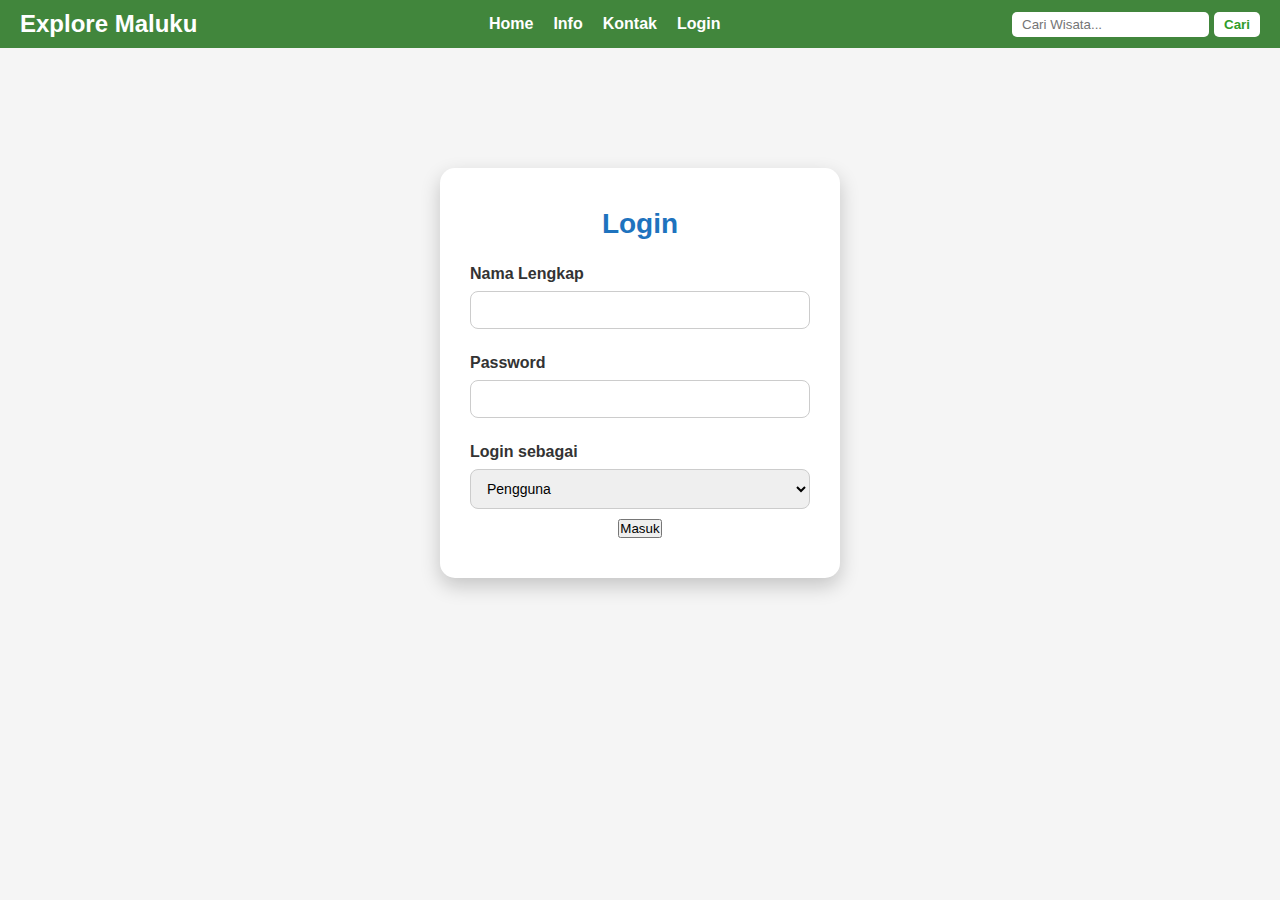
<file: index.html>
<!DOCTYPE html>
<html lang="id">
<head>
<meta charset="UTF-8">
<meta name="viewport" content="width=device-width, initial-scale=1.0">
<title>Home - Wisata Maluku</title>
<link rel="stylesheet" href="style.css">
<script src="script.js" defer></script>
</head>
<body>

<header>
    <nav class="navbar">
        <h2 class="logo">Explore Maluku</h2>
        <ul class="nav-links">
            <li><a href="index.html" class="nav-item">Home</a></li>
            <li><a href="info.html" class="nav-item">Info</a></li>
            <li><a href="contact.html" class="nav-item">Kontak</a></li>
            <li><a href="login.html" id="login-btn" class="nav-item">Login</a></li>
            <li><button id="profile-btn" class="nav-item"></button></li>
        </ul>
        <div class="nav-search">
            <input type="text" id="searchInputHome" placeholder="Cari Wisata...">
            <button onclick="goSearch()">Cari</button>
        </div>
    </nav>
</header>

<section class="home-section">
    <div class="home-container">
        <h1 class="home-title">Jelajahi Keindahan Maluku</h1>
        <p class="home-desc">
            Maluku menawarkan suasana yang tenang dan keindahan alam yang menyejukkan. 
            Setiap pulau memiliki pesonanya sendiri, mulai dari pantai, pegunungan, 
            hingga kehidupan bawah laut yang memukau. Mari kenali lebih dekat 
            keindahan Maluku dan temukan tempat-tempat menarik untuk dikunjungi.
        </p>
    </div>
</section>

</body>
</html>
</file>
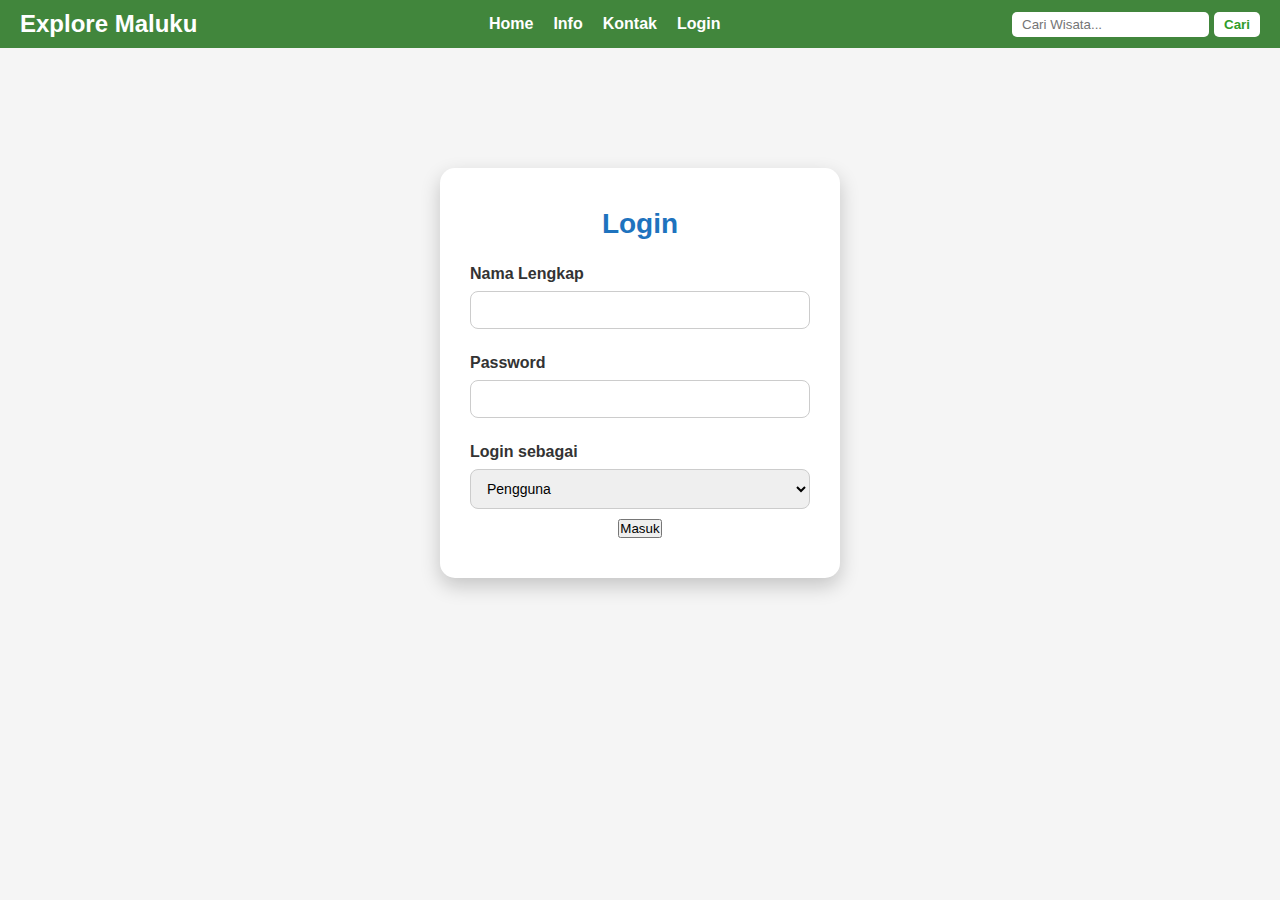
<file: contact.html>
<!DOCTYPE html>
<html lang="id">
<head>
<meta charset="UTF-8">
<meta name="viewport" content="width=device-width, initial-scale=1.0">
<title>Kontak - Wisata Maluku</title>
<link rel="stylesheet" href="style.css">
<script src="script.js" defer></script>
</head>
<body>

<header>
    <nav class="navbar">
        <h2 class="logo">Explore Maluku</h2>
        <ul class="nav-links">
            <li><a href="index.html" class="nav-item">Home</a></li>
            <li><a href="info.html" class="nav-item">Info</a></li>
            <li><a href="contact.html" class="nav-item">Kontak</a></li>
            <li><a href="login.html" id="login-btn" class="nav-item">Login</a></li>
            <li><button id="profile-btn" class="nav-item"></button></li>
        </ul>
        <div class="nav-search">
            <input type="text" id="searchInputHome" placeholder="Cari Wisata...">
            <button onclick="goSearch()">Cari</button>
        </div>
    </nav>
</header>


<section class="contact-section">
    <h2>Kritik & Saran</h2>
    <p>Silakan kirim kritik, saran, atau pertanyaan Anda melalui form berikut:</p>

    <form id="contact-form" class="contact-form">
        <label>Nama</label>
        <input type="text" id="nama" required>

        <label>Email</label>
        <input type="email" id="email" required>

        <label>Kritik & Saran</label>
        <textarea id="kritik" rows="5" required></textarea>

        <input type="submit" value="Kirim" class="btn-kirim">
    </form>

    <div class="contact-info">
        <h3>Kontak Lain</h3>
        <p>Email: info@exploremaluku.id</p>
        <p>Telepon: +62 812 3456 7890</p>
    </div>
</section>

</body>
</html>
</file>
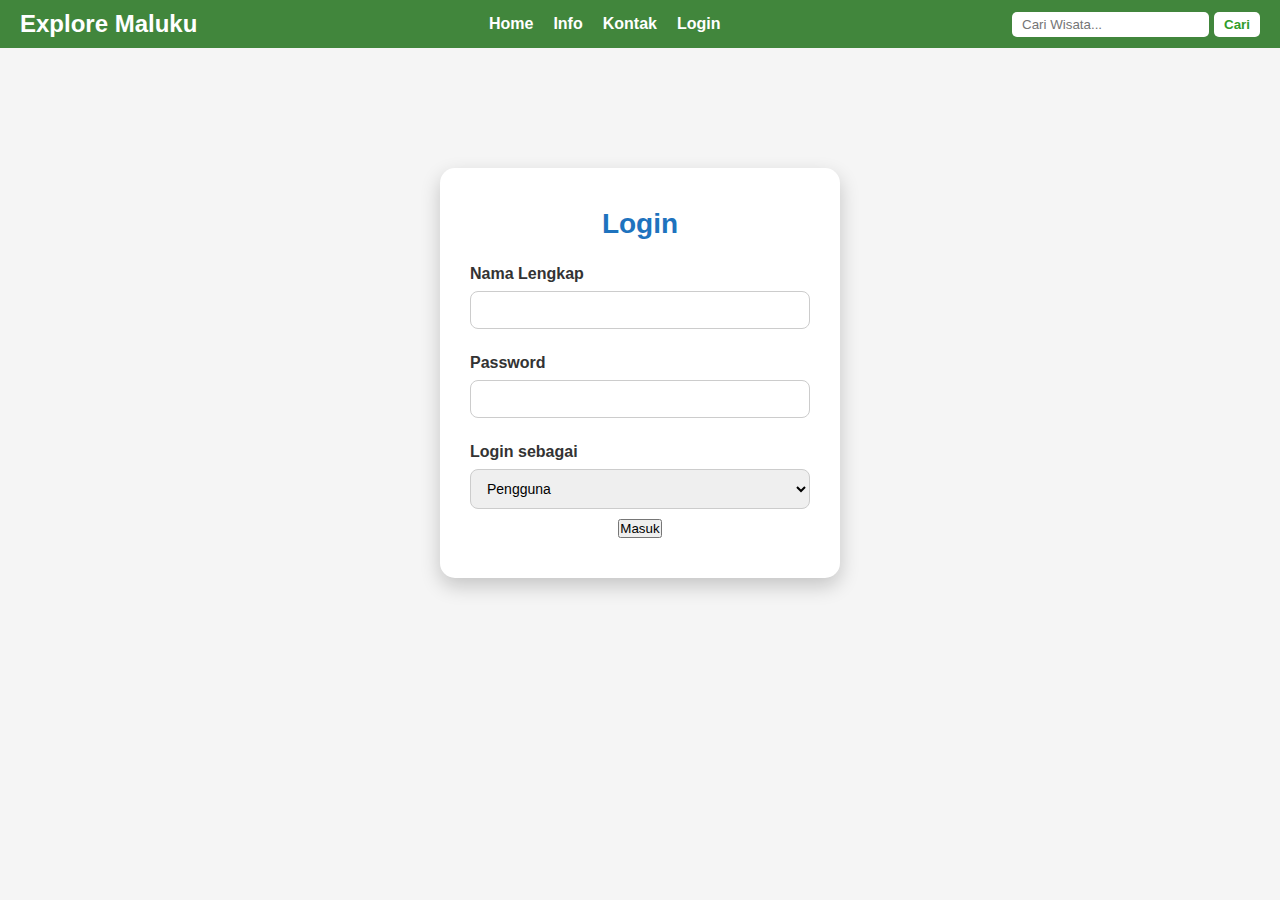
<file: info.html>
<!DOCTYPE html>
<html lang="id">
<head>
<meta charset="UTF-8">
<meta name="viewport" content="width=device-width, initial-scale=1.0">
<title>Info - Wisata Maluku</title>
<link rel="stylesheet" href="style.css">
<script src="script.js" defer></script>
</head>
<body>

<header>
    <nav class="navbar">
        <h2 class="logo">Explore Maluku</h2>
        <ul class="nav-links">
            <li><a href="index.html" class="nav-item">Home</a></li>
            <li><a href="info.html" class="nav-item">Info</a></li>
            <li><a href="contact.html" class="nav-item">Kontak</a></li>
            <li><a href="login.html" id="login-btn" class="nav-item">Login</a></li>
            <li><button id="profile-btn" class="nav-item"></button></li>
        </ul>
        <div class="nav-search">
            <input type="text" id="searchInputHome" placeholder="Cari Wisata...">
            <button onclick="goSearch()">Cari</button>
        </div>
    </nav>
</header>


<section class="info-section">
    <div class="info-box">
        <h2>Tentang Wisata Maluku</h2>
        <p>
            Maluku adalah provinsi kepulauan di Indonesia yang dikenal dengan pantai-pantai indah, 
            laut jernih, budaya unik, dan sejarah rempah-rempah. Banyak pulau di Maluku yang masih 
            alami sehingga cocok untuk wisata alam dan petualangan.
        </p>

        <h3>Destinasi Unggulan</h3>
        <ul>
            <li>Pantai Ora (Seram) – Air bening dan surga snorkeling.</li>
            <li>Kepulauan Banda – Tempat bersejarah dan spot diving kelas dunia.</li>
            <li>Pantai Liang (Ambon) – Pasir putih dan laut biru jernih.</li>
            <li>Pantai Ngurbloat (Kei) – Dijuluki pantai pasir terhalus di dunia.</li>
            <li>Danau Rana (Buru) – Danau alami dengan udara yang sejuk.</li>
        </ul>

        <h3>Mengapa Berkunjung ke Maluku?</h3>
        <ul>
            <li>Alam yang masih sangat alami</li>
            <li>Pantai dan laut kelas dunia</li>
            <li>Budaya yang unik dan beragam</li>
            <li>Ramah untuk wisata keluarga maupun petualangan</li>
        </ul>
    </div>
</section>

</body>
</html>
</file>
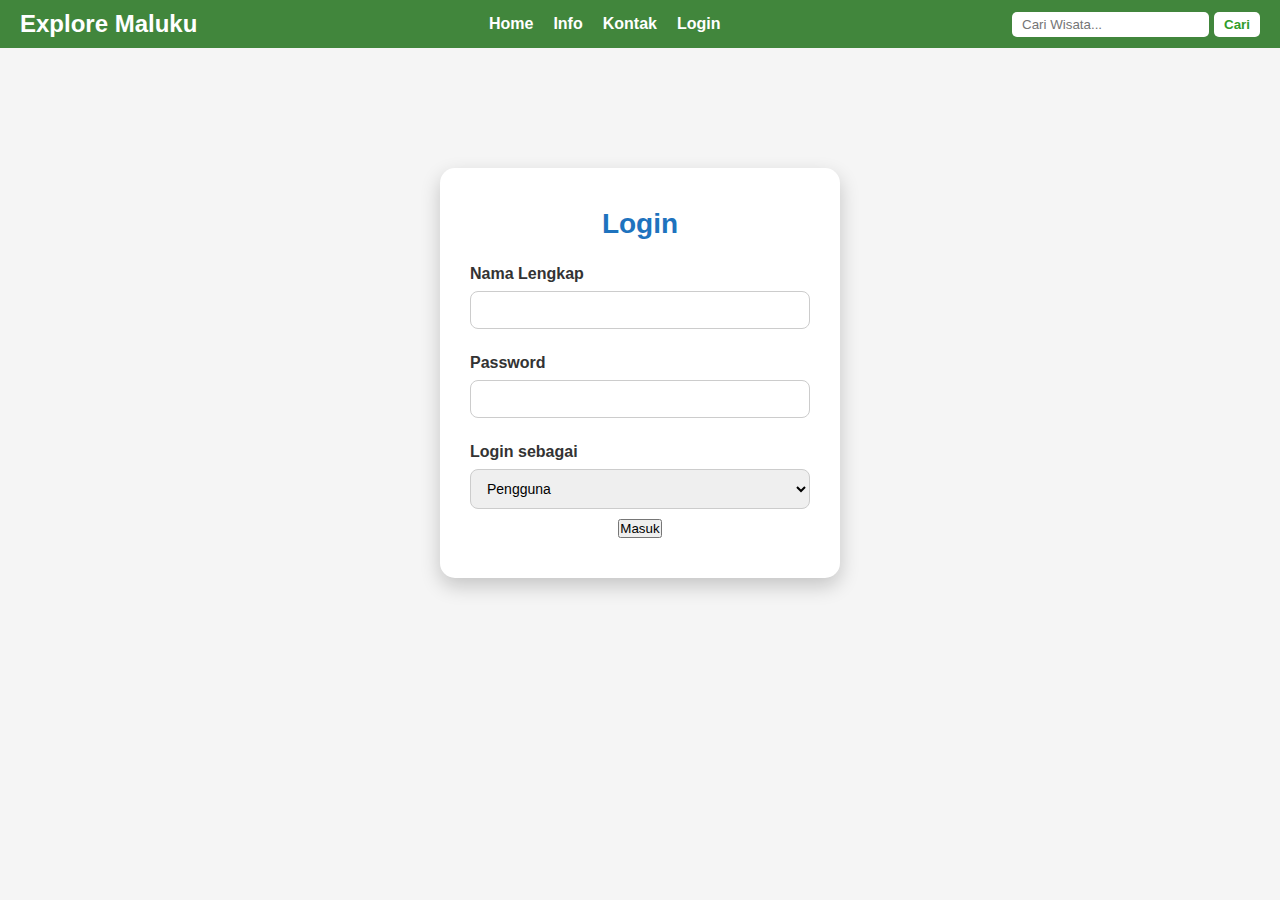
<file: login.html>
<!DOCTYPE html>
<html lang="id">
<head>
<meta charset="UTF-8">
<meta name="viewport" content="width=device-width, initial-scale=1.0">
<title>Login</title>
<link rel="stylesheet" href="style.css">
<script src="script.js" defer></script>
</head>
<body>

<header>
    <nav class="navbar">
        <h2 class="logo">Explore Maluku</h2>
        <ul class="nav-links">
            <li><a href="index.html" class="nav-item">Home</a></li>
            <li><a href="info.html" class="nav-item">Info</a></li>
            <li><a href="contact.html" class="nav-item">Kontak</a></li>
            <li><a href="login.html" id="login-btn" class="nav-item">Login</a></li>
            <li><button id="profile-btn" class="nav-item"></button></li>
        </ul>
        <div class="nav-search">
            <input type="text" id="searchInputHome" placeholder="Cari Wisata...">
            <button onclick="goSearch()">Cari</button>
        </div>
    </nav>
</header>


<section class="login-section">
    <div class="login-box">
        <h2 class="judul-login">Login</h2>
        <form id="login-form">
            <label>Nama Lengkap</label>
            <input type="text" id="username" required>

            <label>Password</label>
            <input type="password" id="password" required>

            <label>Login sebagai</label>
            <select id="role">
                <option value="Pengguna">Pengguna</option>
                <option value="Admin">Admin</option>
            </select>

            <input type="submit" value="Masuk" class="btn">
        </form>
    </div>
</section>

</body>
</html>
</file>
<file: style.css>
* {
    margin:0;
    padding:0;
    box-sizing:border-box;
    font-family:Arial, sans-serif;
}

body {
    background-color:#f5f5f5;
}

.navbar {
    display:flex;
    justify-content:space-between;
    align-items:center;
    background-color:#1e73be;
    padding:15px 30px;
    position:fixed;
    width:100%;
    top:0;
    z-index:1000;
}

.navbar .logo {
    font-size:24px;
    font-weight:bold;
    color:#fff;
}

.navbar ul {
    display:flex;
    list-style:none;
}

.navbar ul li {
    margin-left:30px;
}

.navbar ul li a {
    text-decoration:none;
    color:#fff;
    font-weight:600;
    transition:0.3s;
}

.navbar ul li a:hover,
.navbar ul li a.active {
    color:#f0f0f0;
}

.nav-search {
    display:flex;
    align-items:center;
}

.nav-search input {
    padding:6px 10px;
    border-radius:5px;
    border:none;
    outline:none;
}

.nav-search button {
    padding:6px 12px;
    margin-left:5px;
    border:none;
    border-radius:5px;
    background-color:#fff;
    color:#1e73be;
    font-weight:bold;
    cursor:pointer;
    transition:0.3s;
}

.nav-search button:hover {
    background-color:#f0f0f0;
}

.home-container {
    max-width:1200px;
    margin:120px auto 50px auto;
    padding:100px 40px 50px 40px;
    text-align:left;
    color:#fff;
    background-image:url('img/bg-wisata.jpg'); 
    background-size:cover;
    background-position:center;
    border-radius:10px;
    box-shadow:0 4px 10px rgba(0,0,0,0.3);
}

.home-title {
    font-size:36px;
    margin-bottom:15px;
    font-weight:bold;
}

.home-desc {
    font-size:18px;
    line-height:1.6;
}


.grid-wisata {
    display:grid;
    grid-template-columns:repeat(auto-fit, minmax(280px,1fr));
    gap:20px;
    max-width:1200px;
    margin:30px auto;
    padding:0 20px;
}

.card-wisata {
    background-color:#fff;
    border-radius:10px;
    box-shadow:0 4px 8px rgba(0,0,0,0.1);
    overflow:hidden;
    transition:0.3s;
}

.card-wisata:hover {
    transform:translateY(-5px);
    box-shadow:0 6px 12px rgba(0,0,0,0.15);
}

.card-wisata img {
    width:100%;
    height:180px;
    object-fit:cover;
}

.card-wisata h3 {
    font-size:20px;
    margin:10px 15px;
}

.card-wisata p {
    font-size:14px;
    margin:0 15px 10px 15px;
    color:#555;
}

.btn-detail {
    display:block;
    text-align:center;
    margin:0 15px 15px 15px;
    padding:8px 0;
    background-color:#1e73be;
    color:#fff;
    border-radius:5px;
    text-decoration:none;
    font-weight:bold;
    transition:0.3s;
}

.btn-detail:hover {
    background-color:#155a8a;
}

.detail-section {
    max-width:900px;
    margin:120px auto 50px auto;
    padding:20px;
    background-color:#fff;
    border-radius:10px;
    box-shadow:0 4px 10px rgba(0,0,0,0.1);
}

.detail-section .judul-detail {
    font-size:28px;
    margin-bottom:20px;
    text-align:center;
}

.detail-img {
    width:100%;
    border-radius:10px;
    margin-bottom:20px;
}

.detail-desc {
    font-size:16px;
    line-height:1.6;
    text-align:justify;
    margin-bottom:20px;
}

.btn-kembali {
    display:inline-block;
    padding:8px 15px;
    background-color:#1e73be;
    color:#fff;
    border-radius:5px;
    text-decoration:none;
    font-weight:bold;
    transition:0.3s;
}

.btn-kembali:hover {
    background-color:#155a8a;
}
.login-section {
    max-width:400px;
    margin:120px auto 50px auto;
    padding:30px;
    background-color:#fff;
    border-radius:10px;
    box-shadow:0 4px 10px rgba(0,0,0,0.1);
}

.login-box h2 {
    text-align:center;
    margin-bottom:20px;
}

.login-form label {
    display:block;
    margin-top:10px;
    margin-bottom:5px;
    font-weight:bold;
}

.login-form input {
    width:100%;
    padding:8px 10px;
    border-radius:5px;
    border:1px solid #ccc;
    outline:none;
}

.btn-login {
    width:100%;
    margin-top:20px;
    padding:10px;
    background-color:#1e73be;
    color:#fff;
    border:none;
    border-radius:5px;
    font-weight:bold;
    cursor:pointer;
    transition:0.3s;
}

.btn-login:hover {
    background-color:#155a8a;
}

.contact-section {
    max-width:600px;
    margin:120px auto 50px auto;
    padding:30px;
    background-color:#fff;
    border-radius:10px;
    box-shadow:0 4px 10px rgba(0,0,0,0.1);
}

.contact-section h2 {
    text-align:center;
    margin-bottom:15px;
}

.contact-section p {
    text-align:center;
    margin-bottom:20px;
    color:#555;
}

.contact-form label {
    display:block;
    margin-top:10px;
    margin-bottom:5px;
    font-weight:bold;
}

.contact-form input,
.contact-form textarea {
    width:100%;
    padding:8px 10px;
    border-radius:5px;
    border:1px solid #ccc;
    outline:none;
}

.btn-kirim {
    width:100%;
    margin-top:20px;
    padding:10px;
    background-color:#1e73be;
    color:#fff;
    border:none;
    border-radius:5px;
    font-weight:bold;
    cursor:pointer;
    transition:0.3s;
}

.btn-kirim:hover {
    background-color:#155a8a;
}

.info-section {
    max-width:1000px;
    margin:120px auto 50px auto;
    padding:20px;
    min-height:calc(100vh - 140px);
    background-image:url('img/bg2.jpg'); 
    background-size:cover;
    background-position:center;
}

.info-box {
    background-color:#fff;
    padding:30px;
    border-radius:10px;
    box-shadow:0 4px 10px rgba(0,0,0,0.2);
    max-width:800px;
    margin:0 auto;
}

.info-box h2 {
    font-size:28px;
    margin-bottom:15px;
}

.info-box h3 {
    font-size:22px;
    margin-top:20px;
    margin-bottom:10px;
}

.info-box p {
    font-size:16px;
    line-height:1.6;
    margin-bottom:10px;
}

.info-box ul {
    margin-left:20px;
    margin-bottom:10px;
}

.info-box ul li {
    margin-bottom:5px;
    font-size:15px;
    line-height:1.5;
}

.contact-section {
    max-width:600px;
    margin:120px auto 50px auto;
    padding:30px;
    background-color:#fff;
    border-radius:10px;
    box-shadow:0 4px 10px rgba(0,0,0,0.1);
}

.contact-section h2 {
    text-align:center;
    margin-bottom:15px;
}

.contact-section p {
    text-align:left; 
    margin-bottom:20px;
    color:#555;
}

.contact-form label {
    display:block;
    margin-top:10px;
    margin-bottom:5px;
    font-weight:bold;
}

.contact-form input,
.contact-form textarea {
    width:100%;
    padding:8px 10px;
    border-radius:5px;
    border:1px solid #ccc;
    outline:none;
}

.btn-kirim {
    width:100%;
    margin-top:20px;
    padding:10px;
    background-color:#1e73be;
    color:#fff;
    border:none;
    border-radius:5px;
    font-weight:bold;
    cursor:pointer;
    transition:0.3s;
}

.btn-kirim:hover {
    background-color:#155a8a;
}


.contact-info {
    margin-top:30px;
    background-color:#f0f0f0;
    padding:15px 20px;
    border-radius:8px;
    text-align:left;
}

.contact-info h3 {
    margin-bottom:10px;
}

.contact-info p {
    margin-bottom:5px;
}
* {
    margin: 0;
    padding: 0;
    box-sizing: border-box;
    font-family: Arial, sans-serif;
}

.navbar {
    display: flex;
    align-items: center;
    justify-content: space-between;
    background-color: #41863c;
    padding: 10px 20px;
    color: white;
    position: sticky;
    top: 0;
    z-index: 100;
}

.navbar .logo {
    font-weight: bold;
    font-size: 24px;
}

.navbar ul {
    display: flex;
    list-style: none;
}

.navbar ul li {
    margin-left: 20px;
}

.navbar ul li a {
    text-decoration: none;
    color: white;
    font-weight: 600;
}

.navbar ul li a.active {
    text-decoration: underline;
}

.nav-search {
    display: flex;
    align-items: center;
}

.nav-search input {
    padding: 5px 10px;
    border-radius: 5px;
    border: none;
    outline: none;
}

.nav-search button {
    margin-left: 5px;
    padding: 5px 10px;
    border: none;
    border-radius: 5px;
    background-color: #fff;
    color: #319d29;
    font-weight: bold;
    cursor: pointer;
}


.home-section {
    background-image: url('img/BG.home.jpg'); 
    background-size: cover;
    background-position: center;
    background-repeat: no-repeat;
    min-height: 100vh;
    display: flex;
    align-items: center;
    justify-content: center;
    padding: 50px;
    text-align: left;
    color: white;
    text-shadow: 1px 1px 5px rgba(0,0,0,0.7);
}

.home-container {
    max-width: 800px;
}


.grid-wisata {
    display: grid;
    grid-template-columns: repeat(auto-fit, minmax(250px, 1fr));
    gap: 20px;
    margin-top: 30px;
}

.card-wisata {
    background-color: white;
    color: black;
    border-radius: 10px;
    overflow: hidden;
    box-shadow: 0 2px 10px rgba(0,0,0,0.2);
    text-align: center;
}

.card-wisata img {
    width: 100%;
    height: 150px;
    object-fit: cover;
}

.card-wisata h3 {
    margin: 10px 0;
}

.card-wisata p {
    padding: 0 10px 10px 10px;
}

.card-wisata .btn-detail {
    display: inline-block;
    margin-bottom: 10px;
    padding: 5px 10px;
    background-color: #319d29;
    color: white;
    text-decoration: none;
    border-radius: 5px;
}

.fav-btn {
    display: inline-block;
    margin: 0 0 10px 0;
    padding: 5px 10px;
    background-color: #f0f0f0;
    color: #333;
    border: 1px solid #ccc;
    border-radius: 5px;
    cursor: pointer;
    font-weight: bold;
    transition: 0.3s;
}

.fav-btn.favorited {
    background-color: #ffcc00;
    color: #fff;
    border-color: #e6b800;
}

.profile-btn {
    cursor: pointer;
    color: #fff;
    font-weight: bold;
    position: relative;
}

.dropdown-content {
    display: none;
    position: absolute;
    top: 50px; 
    right: 20px; 
    background-color: #fff;
    min-width: 120px;
    border-radius: 5px;
    box-shadow: 0 4px 8px rgba(0,0,0,0.2);
    z-index: 1000;
}

.dropdown-content a {
    color: #333;
    padding: 10px 15px;
    text-decoration: none;
    display: block;
}

.dropdown-content a:hover {
    background-color: #f0f0f0;
}

.dropdown-content.show {
    display: block;
}

.login-section {
    max-width: 400px;
    margin: 120px auto 50px auto;
    padding: 40px 30px;
    background-color: #ffffff;
    border-radius: 15px;
    box-shadow: 0 8px 20px rgba(0,0,0,0.2);
    text-align: center;
    transition: transform 0.3s, box-shadow 0.3s;
}

.login-section:hover {
    transform: translateY(-5px);
    box-shadow: 0 12px 25px rgba(0,0,0,0.25);
}

.login-box h2 {
    margin-bottom: 25px;
    font-size: 28px;
    font-weight: bold;
    color: #1e73be;
}

.login-box label {
    display: block;
    text-align: left;
    margin-bottom: 8px;
    margin-top: 15px;
    font-weight: 600;
    color: #333;
}

.login-box input[type="text"],
.login-box input[type="password"],
.login-box select {
    width: 100%;
    padding: 10px 12px;
    margin-bottom: 10px;
    border: 1px solid #ccc;
    border-radius: 8px;
    outline: none;
    font-size: 14px;
    transition: border 0.3s, box-shadow 0.3s;
}

.login-box input[type="text"]:focus,
.login-box input[type="password"]:focus,
.login-box select:focus {
    border-color: #1e73be;
    box-shadow: 0 0 5px rgba(30,115,190,0.3);
}

.btn-login {
    width: 100%;
    padding: 12px 0;
    margin-top: 20px;
    background-color: #1e73be;
    color: #fff;
    border: none;
    border-radius: 10px;
    font-weight: bold;
    font-size: 16px;
    cursor: pointer;
    transition: background-color 0.3s, transform 0.2s;
}

.btn-login:hover {
    background-color: #155a8a;
    transform: translateY(-2px);
}


.navbar #profile-btn {
    padding: 6px 12px;
    border-radius: 8px;
    border: none;
    background-color: #ff9800;
    color: #fff;
    font-weight: bold;
    cursor: pointer;
    transition: background-color 0.3s, transform 0.2s;
}

.navbar #profile-btn:hover {
    background-color: #ff0000;
    transform: translateY(-1px);
}


@media screen and (max-width: 500px){
    .login-section {
        margin: 80px 20px 50px 20px;
        padding: 30px 20px;
    }
}
</file>
